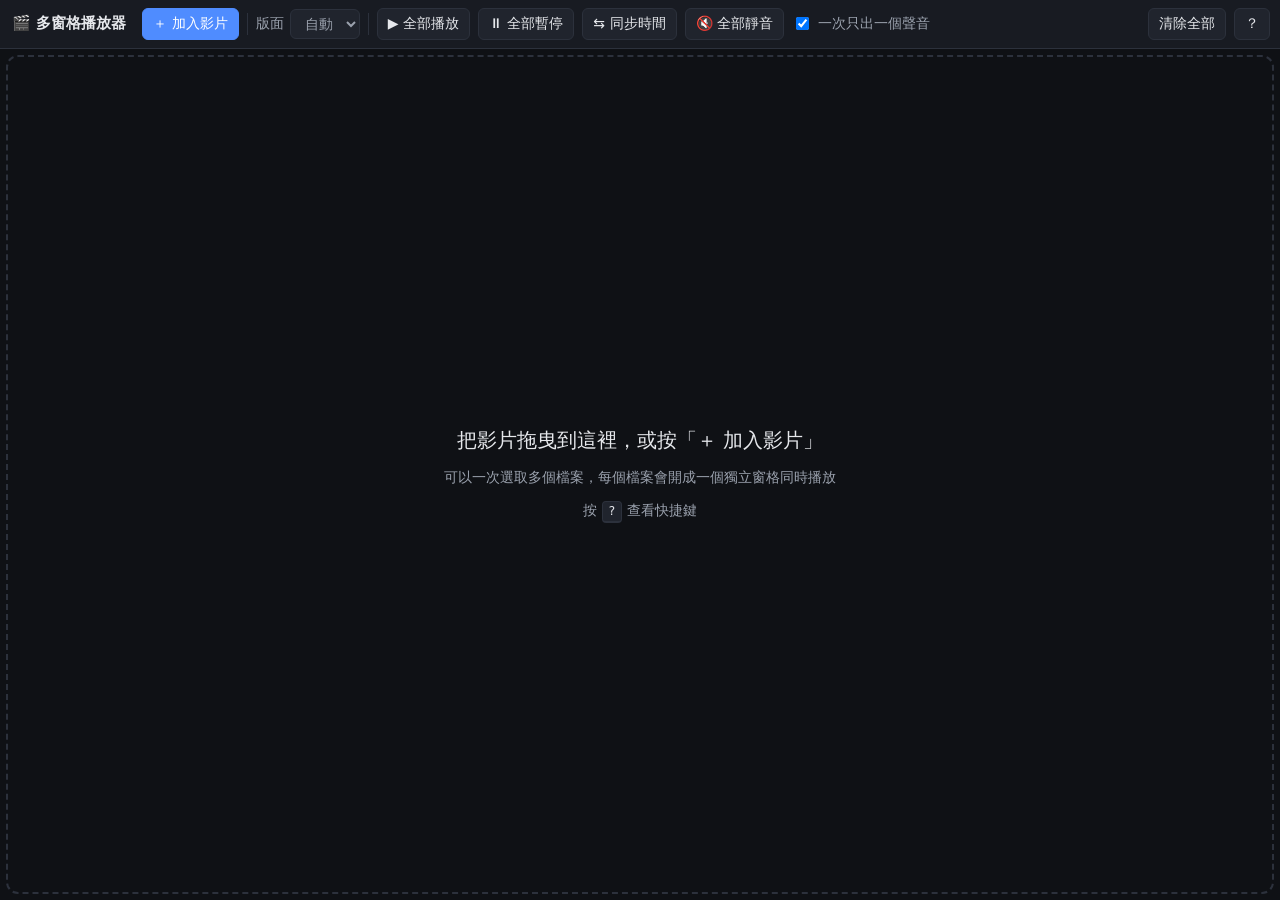
<file: index.html>
<!doctype html>
<html lang="zh-Hant">
<head>
<meta charset="utf-8">
<meta name="viewport" content="width=device-width, initial-scale=1">
<title>多窗格播放器</title>
<style>
  :root {
    --bg: #0f1115;
    --panel: #181b22;
    --panel-2: #20242d;
    --border: #2c313c;
    --text: #e6e8ec;
    --muted: #9aa1ad;
    --accent: #4f8cff;
    --accent-soft: rgba(79, 140, 255, 0.18);
    --danger: #ff5d5d;
    --gap: 6px;
  }
  * { box-sizing: border-box; }
  html, body { height: 100%; margin: 0; }
  body {
    background: var(--bg);
    color: var(--text);
    font: 14px/1.4 system-ui, -apple-system, "Segoe UI", "Microsoft JhengHei", "PingFang TC", "Noto Sans TC", sans-serif;
    display: flex;
    flex-direction: column;
    overflow: hidden;
  }
  button, select {
    font: inherit;
    color: inherit;
    background: var(--panel-2);
    border: 1px solid var(--border);
    border-radius: 6px;
    padding: 5px 10px;
    cursor: pointer;
  }
  button:hover, select:hover { border-color: #3d4452; background: #262b36; }
  button.primary { background: var(--accent); border-color: var(--accent); color: #fff; }
  button.primary:hover { filter: brightness(1.1); }
  button.on { background: var(--accent-soft); border-color: var(--accent); }

  /* ---------- 工具列 ---------- */
  header {
    display: flex;
    flex-wrap: wrap;
    align-items: center;
    gap: 8px;
    padding: 8px 10px;
    background: var(--panel);
    border-bottom: 1px solid var(--border);
    flex: none;
  }
  header h1 { font-size: 15px; margin: 0 8px 0 2px; font-weight: 600; white-space: nowrap; }
  header .sep { width: 1px; height: 22px; background: var(--border); }
  header label { display: inline-flex; align-items: center; gap: 6px; color: var(--muted); white-space: nowrap; }
  header .spacer { flex: 1; }
  header .count { color: var(--muted); white-space: nowrap; }
  #fileInput { display: none; }

  /* ---------- 窗格區 ---------- */
  main {
    flex: 1;
    min-height: 0;
    position: relative;
    padding: var(--gap);
  }
  #grid {
    height: 100%;
    display: grid;
    gap: var(--gap);
  }
  .pane {
    position: relative;
    min-width: 0;
    min-height: 0;
    display: flex;
    flex-direction: column;
    background: #000;
    border: 2px solid var(--border);
    border-radius: 8px;
    overflow: hidden;
  }
  .pane.focused { border-color: var(--accent); }
  .pane.drop-target { border-color: #7fdc8f; border-style: dashed; }
  .pane.maximized {
    position: absolute;
    inset: var(--gap);
    z-index: 10;
  }
  .pane-bar {
    display: flex;
    align-items: center;
    gap: 4px;
    padding: 3px 4px 3px 8px;
    background: var(--panel);
    flex: none;
  }
  .pane-bar .idx {
    font-size: 12px;
    color: var(--muted);
    min-width: 1.2em;
  }
  .pane-bar .name {
    flex: 1;
    min-width: 0;
    overflow: hidden;
    text-overflow: ellipsis;
    white-space: nowrap;
    font-size: 13px;
  }
  .pane-bar button {
    padding: 2px 7px;
    font-size: 13px;
    line-height: 1.3;
    border-radius: 5px;
  }
  .pane-bar button.close:hover { border-color: var(--danger); color: var(--danger); }
  .pane video {
    flex: 1;
    min-height: 0;
    width: 100%;
    background: #000;
    outline: none;
  }
  .pane .msg {
    position: absolute;
    left: 50%;
    top: 50%;
    transform: translate(-50%, -50%);
    width: min(90%, 420px);
    padding: 12px 14px;
    background: rgba(20, 22, 28, 0.92);
    border: 1px solid var(--danger);
    border-radius: 8px;
    text-align: center;
    font-size: 13px;
    display: none;
  }
  .pane.error .msg { display: block; }
  .pane { container-type: inline-size; }
  @container (max-width: 300px) {
    .pane-bar [data-act="loop"], .pane-bar [data-act="replace"], .pane-bar [data-act="speed"] { display: none; }
    .pane .msg { font-size: 12px; padding: 8px; }
  }

  /* ---------- 空白提示 ---------- */
  #empty {
    position: absolute;
    inset: var(--gap);
    display: flex;
    flex-direction: column;
    align-items: center;
    justify-content: center;
    gap: 14px;
    border: 2px dashed var(--border);
    border-radius: 12px;
    color: var(--muted);
    text-align: center;
    padding: 20px;
  }
  #empty .big { font-size: 20px; color: var(--text); }
  #empty kbd, #help kbd {
    display: inline-block;
    padding: 1px 6px;
    border: 1px solid var(--border);
    border-bottom-width: 2px;
    border-radius: 4px;
    background: var(--panel-2);
    font-size: 12px;
    font-family: inherit;
    color: var(--text);
  }
  body.dragging #empty, body.dragging main { outline: 2px dashed #7fdc8f; outline-offset: -4px; }

  /* ---------- 快捷鍵說明 ---------- */
  #help {
    position: fixed;
    inset: 0;
    background: rgba(0, 0, 0, 0.6);
    display: none;
    align-items: center;
    justify-content: center;
    z-index: 100;
    padding: 16px;
  }
  #help.show { display: flex; }
  #help .box {
    background: var(--panel);
    border: 1px solid var(--border);
    border-radius: 10px;
    padding: 18px 22px;
    max-width: 520px;
    width: 100%;
    max-height: 90vh;
    overflow: auto;
  }
  #help h2 { margin: 0 0 12px; font-size: 16px; }
  #help table { border-collapse: collapse; width: 100%; }
  #help td { padding: 5px 4px; vertical-align: top; border-bottom: 1px solid var(--border); }
  #help td:first-child { white-space: nowrap; width: 1%; padding-right: 16px; }
  #help p { color: var(--muted); font-size: 13px; }
</style>
</head>
<body>
  <header>
    <h1>🎬 多窗格播放器</h1>
    <button class="primary" id="addBtn" title="選擇一個或多個影片檔 (Ctrl+O)">＋ 加入影片</button>
    <input type="file" id="fileInput" accept="video/*,audio/*,.mkv,.mov,.m4v,.webm,.ogv,.mp4" multiple>
    <span class="sep"></span>
    <label>版面
      <select id="layoutSel" title="每列要放幾個窗格">
        <option value="auto">自動</option>
        <option value="1">1 欄</option>
        <option value="2">2 欄</option>
        <option value="3">3 欄</option>
        <option value="4">4 欄</option>
        <option value="5">5 欄</option>
      </select>
    </label>
    <span class="sep"></span>
    <button id="playAllBtn" title="全部播放">▶ 全部播放</button>
    <button id="pauseAllBtn" title="全部暫停">⏸ 全部暫停</button>
    <button id="syncBtn" title="把所有影片跳到目前選取窗格的時間點">⇆ 同步時間</button>
    <button id="muteAllBtn" title="全部靜音">🔇 全部靜音</button>
    <label title="開啟時，打開某個窗格的聲音會自動把其他窗格靜音">
      <input type="checkbox" id="soloChk" checked> 一次只出一個聲音
    </label>
    <span class="spacer"></span>
    <span class="count" id="countLbl"></span>
    <button id="clearBtn" title="關閉所有窗格">清除全部</button>
    <button id="helpBtn" title="快捷鍵說明 (?)">？</button>
  </header>

  <main id="main">
    <div id="grid"></div>
    <div id="empty">
      <div class="big">把影片拖曳到這裡，或按「＋ 加入影片」</div>
      <div>可以一次選取多個檔案，每個檔案會開成一個獨立窗格同時播放</div>
      <div>按 <kbd>?</kbd> 查看快捷鍵</div>
    </div>
  </main>

  <div id="help">
    <div class="box">
      <h2>操作說明</h2>
      <table>
        <tr><td>拖曳檔案到空白處</td><td>新增窗格</td></tr>
        <tr><td>拖曳檔案到某個窗格</td><td>替換該窗格的影片</td></tr>
        <tr><td>雙擊影片</td><td>在視窗內放大 / 還原</td></tr>
        <tr><td><kbd>Space</kbd> / <kbd>K</kbd></td><td>播放 / 暫停目前窗格</td></tr>
        <tr><td><kbd>Shift</kbd>+<kbd>Space</kbd></td><td>全部播放 / 全部暫停</td></tr>
        <tr><td><kbd>←</kbd> <kbd>→</kbd></td><td>目前窗格倒退 / 快轉 5 秒（加 <kbd>Shift</kbd> 為 30 秒）</td></tr>
        <tr><td><kbd>[</kbd> <kbd>]</kbd></td><td>目前窗格減速 / 加速</td></tr>
        <tr><td><kbd>M</kbd></td><td>目前窗格靜音 / 開聲音</td></tr>
        <tr><td><kbd>Z</kbd></td><td>目前窗格在視窗內放大 / 還原</td></tr>
        <tr><td><kbd>F</kbd></td><td>目前窗格全螢幕</td></tr>
        <tr><td><kbd>1</kbd>–<kbd>9</kbd></td><td>選取第 N 個窗格</td></tr>
        <tr><td><kbd>Tab</kbd></td><td>切換到下一個窗格</td></tr>
        <tr><td><kbd>Delete</kbd></td><td>關閉目前窗格</td></tr>
        <tr><td><kbd>Ctrl</kbd>+<kbd>O</kbd></td><td>加入影片</td></tr>
        <tr><td><kbd>Esc</kbd></td><td>還原放大 / 關閉此說明</td></tr>
      </table>
      <p>能播放的格式取決於瀏覽器：MP4 (H.264)、WebM、MOV 大多可以；Chrome / Edge 也能播部分 MKV。AVI、WMV、FLV 等舊格式瀏覽器通常不支援，需要先轉檔。</p>
      <p>影片只在你的電腦上播放，不會上傳到任何地方。</p>
      <div style="text-align:right"><button id="helpClose">關閉</button></div>
    </div>
  </div>

<script>
(() => {
  'use strict';

  const grid = document.getElementById('grid');
  const main = document.getElementById('main');
  const empty = document.getElementById('empty');
  const fileInput = document.getElementById('fileInput');
  const layoutSel = document.getElementById('layoutSel');
  const soloChk = document.getElementById('soloChk');
  const countLbl = document.getElementById('countLbl');
  const help = document.getElementById('help');

  const VIDEO_EXT = /\.(mp4|m4v|mov|webm|mkv|ogv|ogg|avi|wmv|flv|ts|m2ts|mts|3gp|mpg|mpeg|mp3|m4a|wav|flac|aac|opus)$/i;
  const SPEEDS = [0.25, 0.5, 0.75, 1, 1.25, 1.5, 2, 3, 4];

  /** @type {{el:HTMLElement, video:HTMLVideoElement, url:string, name:string}[]} */
  const panes = [];
  let focused = null;
  let maximized = null;

  // ---------- 偏好設定（存在本機，失敗也沒關係） ----------
  const store = {
    get(k, d) { try { const v = localStorage.getItem('mvp.' + k); return v === null ? d : JSON.parse(v); } catch { return d; } },
    set(k, v) { try { localStorage.setItem('mvp.' + k, JSON.stringify(v)); } catch { /* ignore */ } },
  };
  layoutSel.value = store.get('layout', 'auto');
  soloChk.checked = store.get('solo', true);

  // ---------- 加入 / 移除窗格 ----------
  function isMediaFile(f) {
    return f.type.startsWith('video/') || f.type.startsWith('audio/') || VIDEO_EXT.test(f.name);
  }

  function addFiles(fileList) {
    const files = Array.from(fileList).filter(isMediaFile);
    if (!files.length) return;
    const anyAudible = panes.some(p => !p.video.muted);
    files.forEach((f, i) => {
      // 一次只出一個聲音時：若目前沒有任何窗格有聲音，就讓第一個新窗格出聲
      const muted = soloChk.checked ? (anyAudible || i > 0) : false;
      createPane(f, muted);
    });
    relayout();
  }

  function createPane(file, muted) {
    const el = document.createElement('div');
    el.className = 'pane';
    el.tabIndex = -1;
    el.innerHTML = `
      <div class="pane-bar">
        <span class="idx"></span>
        <span class="name"></span>
        <button data-act="sound" title="聲音開關 (M)"></button>
        <button data-act="speed" title="播放速度（點擊切換，[ ] 鍵調整）">1x</button>
        <button data-act="loop" title="循環播放">🔁</button>
        <button data-act="replace" title="換一個影片">📂</button>
        <button data-act="max" title="在視窗內放大 / 還原 (Z)">⛶</button>
        <button data-act="close" class="close" title="關閉 (Delete)">✕</button>
      </div>
      <video controls playsinline preload="metadata"></video>
      <div class="msg"></div>`;
    const video = el.querySelector('video');
    const pane = { el, video, url: '', name: '' };
    setPaneFile(pane, file);
    video.muted = muted;
    video.loop = store.get('loop', false);

    // 事件
    el.addEventListener('pointerdown', () => setFocus(pane));
    video.addEventListener('dblclick', e => { e.preventDefault(); toggleMax(pane); });
    video.addEventListener('volumechange', () => {
      if (!video.muted && soloChk.checked) muteOthers(pane);
      updateBar(pane);
    });
    video.addEventListener('ratechange', () => updateBar(pane));
    video.addEventListener('play', () => { if (!video.muted && soloChk.checked) muteOthers(pane); });
    video.addEventListener('loadeddata', () => el.classList.remove('error'));
    video.addEventListener('error', () => showError(pane));

    el.querySelector('.pane-bar').addEventListener('click', e => {
      const btn = e.target.closest('button');
      if (!btn) return;
      switch (btn.dataset.act) {
        case 'sound': toggleMute(pane); break;
        case 'speed': cycleSpeed(pane, 1, true); break;
        case 'loop': video.loop = !video.loop; store.set('loop', video.loop); updateBar(pane); break;
        case 'replace': pickReplacement(pane); break;
        case 'max': toggleMax(pane); break;
        case 'close': removePane(pane); break;
      }
    });

    // 拖曳檔案到窗格 => 替換
    el.addEventListener('dragover', e => {
      if (!hasFiles(e)) return;
      e.preventDefault();
      e.stopPropagation();
      el.classList.add('drop-target');
    });
    el.addEventListener('dragleave', e => {
      if (!el.contains(e.relatedTarget)) el.classList.remove('drop-target');
    });
    el.addEventListener('drop', e => {
      if (!hasFiles(e)) return;
      e.preventDefault();
      e.stopPropagation();
      el.classList.remove('drop-target');
      document.body.classList.remove('dragging');
      const files = Array.from(e.dataTransfer.files).filter(isMediaFile);
      if (!files.length) return;
      setPaneFile(pane, files[0]);
      if (files.length > 1) addFiles(files.slice(1));
      setFocus(pane);
    });

    panes.push(pane);
    grid.appendChild(el);
    updateBar(pane);
    video.play().catch(() => { /* 瀏覽器可能阻擋有聲自動播放，使用者再按播放即可 */ });
    if (!focused) setFocus(pane);
    return pane;
  }

  function setPaneFile(pane, file) {
    if (pane.url) URL.revokeObjectURL(pane.url);
    pane.url = URL.createObjectURL(file);
    pane.name = file.name;
    pane.el.classList.remove('error');
    const nameEl = pane.el.querySelector('.name');
    nameEl.textContent = file.name;
    nameEl.title = file.name;
    pane.video.src = pane.url;
    pane.video.play().catch(() => {});
  }

  function showError(pane) {
    const ext = (pane.name.match(/\.([^.]+)$/) || [, ''])[1].toUpperCase();
    pane.el.querySelector('.msg').innerHTML =
      `無法播放這個檔案${ext ? `（${ext}）` : ''}。<br>` +
      `瀏覽器可能不支援此格式或編碼，建議轉成 MP4 (H.264/AAC) 再試，` +
      `或改用 Chrome / Edge 開啟本程式。`;
    pane.el.classList.add('error');
  }

  function pickReplacement(pane) {
    const input = document.createElement('input');
    input.type = 'file';
    input.accept = fileInput.accept;
    input.addEventListener('change', () => {
      if (input.files[0]) setPaneFile(pane, input.files[0]);
    });
    input.click();
  }

  function removePane(pane) {
    const i = panes.indexOf(pane);
    if (i < 0) return;
    pane.video.pause();
    pane.video.removeAttribute('src');
    pane.video.load();
    URL.revokeObjectURL(pane.url);
    pane.el.remove();
    panes.splice(i, 1);
    if (maximized === pane) maximized = null;
    if (focused === pane) {
      focused = null;
      if (panes.length) setFocus(panes[Math.min(i, panes.length - 1)]);
    }
    relayout();
  }

  // ---------- 狀態 ----------
  function setFocus(pane) {
    if (focused === pane) return;
    if (focused) focused.el.classList.remove('focused');
    focused = pane;
    if (pane) pane.el.classList.add('focused');
  }

  function muteOthers(except) {
    panes.forEach(p => { if (p !== except && !p.video.muted) p.video.muted = true; });
  }

  function toggleMute(pane) {
    pane.video.muted = !pane.video.muted;
  }

  function cycleSpeed(pane, dir, wrap) {
    const cur = pane.video.playbackRate;
    let i = SPEEDS.findIndex(s => s >= cur - 1e-6);
    if (i < 0) i = SPEEDS.length - 1;
    if (SPEEDS[i] !== cur && dir < 0) i++; // 目前速度不在清單中時，往下找較小的那個
    i += dir;
    if (wrap) i = (i + SPEEDS.length) % SPEEDS.length;
    i = Math.max(0, Math.min(SPEEDS.length - 1, i));
    pane.video.playbackRate = SPEEDS[i];
  }

  function updateBar(pane) {
    const v = pane.video;
    const b = pane.el.querySelector('[data-act="sound"]');
    b.textContent = v.muted ? '🔇' : '🔊';
    b.classList.toggle('on', !v.muted);
    pane.el.querySelector('[data-act="speed"]').textContent = (+v.playbackRate.toFixed(2)) + 'x';
    pane.el.querySelector('[data-act="loop"]').classList.toggle('on', v.loop);
    pane.el.querySelector('[data-act="max"]').classList.toggle('on', maximized === pane);
  }

  function toggleMax(pane) {
    if (maximized && maximized !== pane) {
      const prev = maximized;
      prev.el.classList.remove('maximized');
      maximized = null;
      updateBar(prev);
    }
    maximized = maximized === pane ? null : pane;
    pane.el.classList.toggle('maximized', maximized === pane);
    setFocus(pane);
    updateBar(pane);
  }

  function toggleFullscreen(pane) {
    if (document.fullscreenElement) document.exitFullscreen();
    else pane.video.requestFullscreen?.().catch(() => {});
  }

  // ---------- 版面配置 ----------
  function bestColumns(n, w, h) {
    // 在 16:9 的假設下，找出讓每個窗格最大的欄數
    const ratio = 16 / 9;
    let best = 1, bestArea = 0;
    for (let cols = 1; cols <= n; cols++) {
      const rows = Math.ceil(n / cols);
      const cw = w / cols;
      const ch = h / rows - 34; // 扣掉標題列
      const vw = Math.min(cw, ch * ratio);
      const area = vw * (vw / ratio);
      if (area > bestArea + 1) { bestArea = area; best = cols; }
    }
    return best;
  }

  function relayout() {
    const n = panes.length;
    empty.style.display = n ? 'none' : '';
    countLbl.textContent = n ? `${n} 個窗格` : '';
    panes.forEach((p, i) => { p.el.querySelector('.idx').textContent = i + 1; });
    if (!n) { grid.style.gridTemplateColumns = ''; grid.style.gridTemplateRows = ''; return; }
    const r = grid.getBoundingClientRect();
    const cols = layoutSel.value === 'auto'
      ? bestColumns(n, r.width, r.height)
      : Math.min(n, parseInt(layoutSel.value, 10));
    const rows = Math.ceil(n / cols);
    grid.style.gridTemplateColumns = `repeat(${cols}, minmax(0, 1fr))`;
    grid.style.gridTemplateRows = `repeat(${rows}, minmax(0, 1fr))`;
  }

  new ResizeObserver(relayout).observe(main);
  layoutSel.addEventListener('change', () => { store.set('layout', layoutSel.value); relayout(); });
  soloChk.addEventListener('change', () => {
    store.set('solo', soloChk.checked);
    if (soloChk.checked) {
      const keep = (focused && !focused.video.muted) ? focused : panes.find(p => !p.video.muted);
      if (keep) muteOthers(keep);
    }
  });

  // ---------- 全域按鈕 ----------
  const playAll = () => panes.forEach(p => p.video.play().catch(() => {}));
  const pauseAll = () => panes.forEach(p => p.video.pause());

  document.getElementById('addBtn').addEventListener('click', () => fileInput.click());
  fileInput.addEventListener('change', () => { addFiles(fileInput.files); fileInput.value = ''; });
  document.getElementById('playAllBtn').addEventListener('click', playAll);
  document.getElementById('pauseAllBtn').addEventListener('click', pauseAll);
  document.getElementById('muteAllBtn').addEventListener('click', () => panes.forEach(p => { p.video.muted = true; }));
  document.getElementById('syncBtn').addEventListener('click', () => {
    const src = focused || panes[0];
    if (!src) return;
    const t = src.video.currentTime;
    panes.forEach(p => {
      if (p === src) return;
      const d = p.video.duration;
      p.video.currentTime = Number.isFinite(d) ? Math.min(t, d) : t;
    });
  });
  document.getElementById('clearBtn').addEventListener('click', () => {
    if (panes.length && confirm(`要關閉全部 ${panes.length} 個窗格嗎？`)) {
      [...panes].forEach(removePane);
    }
  });
  document.getElementById('helpBtn').addEventListener('click', () => help.classList.add('show'));
  document.getElementById('helpClose').addEventListener('click', () => help.classList.remove('show'));
  help.addEventListener('click', e => { if (e.target === help) help.classList.remove('show'); });

  // ---------- 拖曳檔案到視窗 ----------
  const hasFiles = e => Array.from(e.dataTransfer?.types || []).includes('Files');
  let dragDepth = 0;
  window.addEventListener('dragenter', e => { if (hasFiles(e)) { dragDepth++; document.body.classList.add('dragging'); } });
  window.addEventListener('dragleave', e => { if (hasFiles(e) && --dragDepth <= 0) { dragDepth = 0; document.body.classList.remove('dragging'); } });
  window.addEventListener('dragover', e => { if (hasFiles(e)) e.preventDefault(); });
  window.addEventListener('drop', e => {
    if (!hasFiles(e)) return;
    e.preventDefault();
    dragDepth = 0;
    document.body.classList.remove('dragging');
    addFiles(e.dataTransfer.files);
  });

  // ---------- 快捷鍵 ----------
  document.addEventListener('keydown', e => {
    if (e.target.closest && e.target.closest('select, input')) return;
    if ((e.ctrlKey || e.metaKey) && e.key.toLowerCase() === 'o') {
      e.preventDefault(); fileInput.click(); return;
    }
    if (e.ctrlKey || e.metaKey || e.altKey) return;

    if (e.key === '?' ) { help.classList.toggle('show'); return; }
    if (e.key === 'Escape') {
      if (help.classList.contains('show')) help.classList.remove('show');
      else if (maximized) toggleMax(maximized);
      return;
    }
    if (/^[1-9]$/.test(e.key)) {
      const p = panes[+e.key - 1];
      if (p) setFocus(p);
      return;
    }
    if (e.key === 'Tab' && panes.length) {
      e.preventDefault();
      const i = panes.indexOf(focused);
      setFocus(panes[(i + (e.shiftKey ? -1 : 1) + panes.length) % panes.length]);
      return;
    }
    if (e.key === ' ' && e.shiftKey) {
      e.preventDefault();
      panes.some(p => !p.video.paused) ? pauseAll() : playAll();
      return;
    }

    const p = focused;
    if (!p) return;
    const v = p.video;
    switch (e.key) {
      case ' ':
      case 'k': case 'K':
        e.preventDefault();
        v.paused ? v.play().catch(() => {}) : v.pause();
        break;
      case 'ArrowLeft':
        e.preventDefault(); v.currentTime = Math.max(0, v.currentTime - (e.shiftKey ? 30 : 5)); break;
      case 'ArrowRight':
        e.preventDefault(); v.currentTime = v.currentTime + (e.shiftKey ? 30 : 5); break;
      case '[': cycleSpeed(p, -1, false); break;
      case ']': cycleSpeed(p, 1, false); break;
      case 'm': case 'M': toggleMute(p); break;
      case 'z': case 'Z': toggleMax(p); break;
      case 'f': case 'F': toggleFullscreen(p); break;
      case 'Delete': removePane(p); break;
    }
  });

  // 點完按鈕後移除焦點，避免空白鍵再次觸發按鈕
  document.addEventListener('click', e => { const b = e.target.closest && e.target.closest('button'); if (b) b.blur(); });

  relayout();
})();
</script>
</body>
</html>
</file>
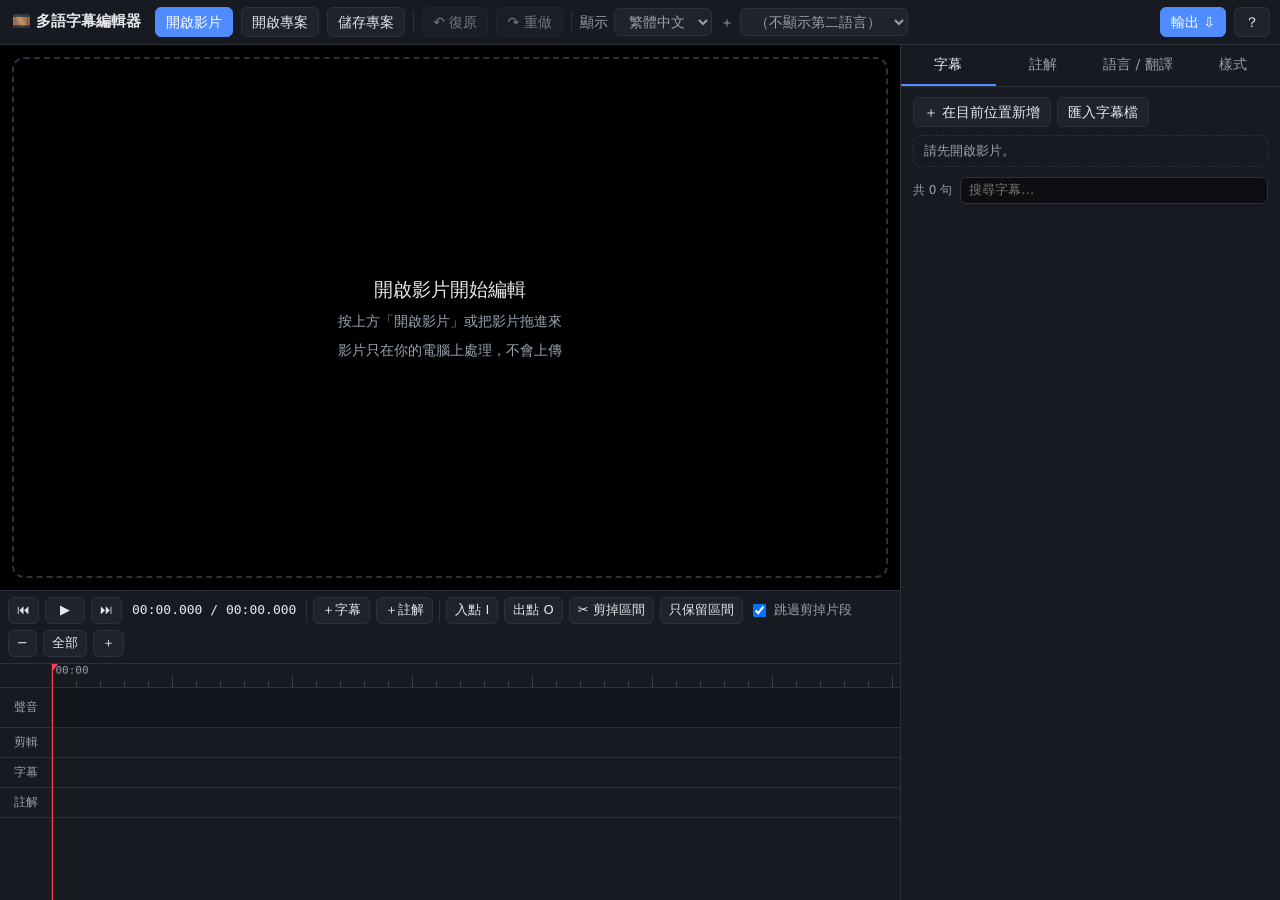
<file: editor/index.html>
<!doctype html>
<html lang="zh-Hant">
<head>
<meta charset="utf-8">
<meta name="viewport" content="width=device-width, initial-scale=1">
<title>多語字幕編輯器</title>
<link rel="stylesheet" href="editor.css">
</head>
<body>
  <!-- ================= 工具列 ================= -->
  <header id="toolbar">
    <h1>🎞️ 多語字幕編輯器</h1>
    <button class="primary" id="openVideoBtn" title="開啟影片 (Ctrl+O)">開啟影片</button>
    <button id="openProjBtn" title="開啟之前儲存的專案檔 (.json)">開啟專案</button>
    <button id="saveProjBtn" title="儲存專案 (Ctrl+S)">儲存專案</button>
    <span class="sep"></span>
    <button id="undoBtn" title="復原 (Ctrl+Z)" disabled>↶ 復原</button>
    <button id="redoBtn" title="重做 (Ctrl+Y)" disabled>↷ 重做</button>
    <span class="sep"></span>
    <label title="畫面上主要顯示的字幕語言">顯示
      <select id="dispPrimary"></select>
    </label>
    <label title="同時顯示第二語言（雙語字幕）">＋
      <select id="dispSecondary"></select>
    </label>
    <span class="spacer"></span>
    <span id="saveState" class="muted"></span>
    <button class="primary" id="exportBtn" title="輸出字幕檔或影片 (Ctrl+E)">輸出 ⇩</button>
    <button id="helpBtn" title="說明與快捷鍵 (?)">？</button>
    <input type="file" id="videoInput" accept="video/*,.mkv,.mov,.m4v,.webm" hidden>
    <input type="file" id="projInput" accept=".json,application/json" hidden>
    <input type="file" id="subInput" accept=".srt,.vtt,text/vtt" hidden>
  </header>

  <div id="workspace">
    <!-- ================= 左：預覽 + 時間軸 ================= -->
    <section id="left">
      <div id="stage">
        <video id="video" playsinline preload="auto"></video>
        <canvas id="overlay"></canvas>
        <div id="stageEmpty">
          <div class="big">開啟影片開始編輯</div>
          <div>按上方「開啟影片」或把影片拖進來</div>
          <div class="muted">影片只在你的電腦上處理，不會上傳</div>
        </div>
      </div>

      <div id="transport">
        <button id="prevCueBtn" title="上一句字幕 (↑)">⏮</button>
        <button id="playBtn" title="播放 / 暫停 (Space)">▶</button>
        <button id="nextCueBtn" title="下一句字幕 (↓)">⏭</button>
        <span id="timeLbl" class="mono">00:00.000 / 00:00.000</span>
        <span class="sep"></span>
        <button id="addSubBtn" title="在目前位置新增字幕 (N)">＋字幕</button>
        <button id="addCmtBtn" title="在目前位置新增註解 (C)">＋註解</button>
        <span class="sep"></span>
        <button id="markInBtn" title="設定入點 (I)">入點 I</button>
        <button id="markOutBtn" title="設定出點 (O)">出點 O</button>
        <button id="cutBtn" title="剪掉入點到出點之間的片段 (X)">✂ 剪掉區間</button>
        <button id="keepBtn" title="只保留入點到出點之間，其他剪掉">只保留區間</button>
        <label title="預覽播放時自動跳過剪掉的片段"><input type="checkbox" id="skipCutsChk" checked> 跳過剪掉片段</label>
        <span class="spacer"></span>
        <button id="zoomOutBtn" title="縮小時間軸 (-)">−</button>
        <button id="zoomFitBtn" title="時間軸顯示整段影片">全部</button>
        <button id="zoomInBtn" title="放大時間軸 (+)">＋</button>
      </div>

      <div id="timeline">
        <div id="tlLabels">
          <div class="lbl ruler-lbl"></div>
          <div class="lbl" data-row="wave">聲音</div>
          <div class="lbl" data-row="cut">剪輯</div>
          <div class="lbl" data-row="sub">字幕</div>
          <div class="lbl" data-row="cmt">註解</div>
        </div>
        <div id="tlScroll">
          <div id="tlInner">
            <canvas id="tlRuler"></canvas>
            <div class="row" id="rowWave"><canvas id="waveCanvas"></canvas></div>
            <div class="row" id="rowCut"></div>
            <div class="row" id="rowSub"></div>
            <div class="row" id="rowCmt"></div>
            <div id="tlShades"></div>
            <div id="tlMark"></div>
            <div id="tlPlayhead"></div>
          </div>
        </div>
      </div>
    </section>

    <!-- ================= 右：編輯面板 ================= -->
    <aside id="panel">
      <nav id="tabs">
        <button data-tab="sub" class="on">字幕</button>
        <button data-tab="cmt">註解</button>
        <button data-tab="lang">語言 / 翻譯</button>
        <button data-tab="style">樣式</button>
      </nav>

      <div class="tab" id="tab-sub">
        <div class="tab-actions">
          <button id="addSubBtn2">＋ 在目前位置新增</button>
          <button id="importSubBtn" title="匯入 SRT / VTT 字幕檔">匯入字幕檔</button>
        </div>
        <div id="subEditor" class="editor-card"></div>
        <div class="list-head"><span id="subCount"></span><input type="search" id="subSearch" placeholder="搜尋字幕…"></div>
        <ol id="subList" class="item-list"></ol>
      </div>

      <div class="tab" id="tab-cmt" hidden>
        <div class="tab-actions">
          <button id="addCmtBtn2">＋ 在目前位置新增註解</button>
        </div>
        <p class="hint">註解是你自己加在畫面上的說明文字框，可以直接在預覽畫面上拖曳位置，也支援多語言。</p>
        <div id="cmtEditor" class="editor-card"></div>
        <div class="list-head"><span id="cmtCount"></span></div>
        <ol id="cmtList" class="item-list"></ol>
      </div>

      <div class="tab" id="tab-lang" hidden>
        <h3>專案語言</h3>
        <table id="langTable"></table>
        <div class="row-form">
          <select id="langPreset"></select>
          <input id="langCustomCode" placeholder="代碼，如 en" size="6" hidden>
          <input id="langCustomName" placeholder="名稱，如 English" size="10" hidden>
          <button id="addLangBtn">加入語言</button>
        </div>

        <h3>翻譯</h3>
        <p class="hint">AI 自動翻譯之後會直接接進來。目前可以先用「複製 → 貼到任何 AI 聊天（ChatGPT、Claude…）→ 貼回結果」的方式批次翻譯，字幕與註解會一起處理。</p>
        <div class="form-grid">
          <label>來源語言</label><select id="trSource"></select>
          <label>翻譯成</label><div id="trTargets" class="check-list"></div>
          <label></label><label class="inline"><input type="checkbox" id="trOnlyMissing" checked> 只翻譯還沒填的項目</label>
        </div>
        <div class="row-form">
          <button class="primary" id="trCopyBtn">① 複製給 AI 的翻譯請求</button>
        </div>
        <textarea id="trPaste" rows="5" placeholder="② 把 AI 回覆的內容整段貼在這裡"></textarea>
        <div class="row-form">
          <button class="primary" id="trApplyBtn">③ 套用翻譯</button>
          <span id="trStatus" class="muted"></span>
        </div>
      </div>

      <div class="tab" id="tab-style" hidden>
        <h3>字幕樣式</h3>
        <div class="form-grid" id="subStyleForm">
          <label>字體大小</label><div class="range"><input type="range" data-style="sub.size" min="2.5" max="10" step="0.1"><output></output></div>
          <label>文字顏色</label><input type="color" data-style="sub.color">
          <label>外框顏色</label><input type="color" data-style="sub.outline">
          <label>外框粗細</label><div class="range"><input type="range" data-style="sub.outlineW" min="0" max="30" step="1"><output></output></div>
          <label>底框</label><label class="inline"><input type="checkbox" data-style="sub.box"> 文字加底色方塊</label>
          <label>底框顏色</label><input type="color" data-style="sub.boxColor">
          <label>底框透明度</label><div class="range"><input type="range" data-style="sub.boxOpacity" min="0" max="100" step="5"><output></output></div>
          <label>距離底部</label><div class="range"><input type="range" data-style="sub.bottom" min="0" max="40" step="0.5"><output></output></div>
          <label>第二語言大小</label><div class="range"><input type="range" data-style="sub.size2" min="40" max="120" step="1"><output></output></div>
          <label>第二語言顏色</label><input type="color" data-style="sub.color2">
        </div>
        <h3>註解樣式</h3>
        <div class="form-grid">
          <label>基本大小</label><div class="range"><input type="range" data-style="cmt.size" min="2" max="8" step="0.1"><output></output></div>
          <label>淡入淡出</label><label class="inline"><input type="checkbox" data-style="cmt.fade"> 出現 / 消失時淡入淡出</label>
        </div>
        <p class="hint">樣式會同時套用在預覽與輸出的影片上。每個註解的配色、大小、寬度可在「註解」分頁個別調整。</p>
      </div>
    </aside>
  </div>

  <!-- ================= 對話框：輸出 ================= -->
  <dialog id="exportDlg">
    <form method="dialog" class="dlg">
      <h2>輸出</h2>

      <fieldset>
        <legend>字幕檔（上傳 YouTube 用）</legend>
        <p class="hint">YouTube 可以在 YouTube Studio →「字幕」為同一支影片上傳多種語言，觀眾可自行切換，是推廣到多語市場最好的方式。</p>
        <div class="form-grid">
          <label>語言</label><div id="exLangs" class="check-list"></div>
          <label>格式</label>
          <div>
            <label class="inline"><input type="radio" name="exFmt" value="srt" checked> SRT</label>
            <label class="inline"><input type="radio" name="exFmt" value="vtt"> WebVTT</label>
          </div>
          <label>時間</label><label class="inline"><input type="checkbox" id="exApplyCuts" checked> 依剪輯後的影片調整時間</label>
        </div>
        <div class="row-form"><button type="button" class="primary" id="exSubsBtn">下載字幕檔</button></div>
      </fieldset>

      <fieldset>
        <legend>影片（字幕、註解直接燒進畫面）</legend>
        <p class="hint">適合要上傳到 Instagram、TikTok、Facebook 等沒有多語字幕切換功能的平台。每種語言需各輸出一次。</p>
        <div class="form-grid">
          <label>字幕語言</label>
          <div class="inline-row">
            <select id="exVPrimary"></select>
            <span>＋</span>
            <select id="exVSecondary"></select>
          </div>
          <label>內容</label>
          <div>
            <label class="inline"><input type="checkbox" id="exVSubs" checked> 字幕</label>
            <label class="inline"><input type="checkbox" id="exVCmts" checked> 註解</label>
          </div>
          <label>解析度</label><select id="exVRes"></select>
          <label>畫質</label>
          <select id="exVQuality">
            <option value="high" selected>高（檔案較大）</option>
            <option value="medium">中</option>
            <option value="low">低（檔案較小）</option>
          </select>
          <label>音量</label><div class="range"><input type="range" id="exVVolume" min="0" max="200" step="5" value="100"><output></output></div>
        </div>
        <div id="exVProgress" hidden>
          <progress max="1" value="0"></progress>
          <div class="muted" id="exVStatus"></div>
        </div>
        <div class="row-form">
          <button type="button" class="primary" id="exVideoBtn">輸出 MP4</button>
          <button type="button" id="exCancelBtn" hidden>取消輸出</button>
          <span class="muted" id="exVSupport"></span>
        </div>
      </fieldset>

      <div class="dlg-foot"><button value="close">關閉</button></div>
    </form>
  </dialog>

  <!-- ================= 對話框：選擇語言（匯入字幕用） ================= -->
  <dialog id="langDlg">
    <form method="dialog" class="dlg small">
      <h2 id="langDlgTitle">這個字幕檔是什麼語言？</h2>
      <select id="langDlgSel"></select>
      <p class="hint">時間與現有字幕對得上的句子，會合併成同一句的另一個語言版本；對不上的會新增為新的字幕。</p>
      <div class="dlg-foot">
        <button value="cancel">取消</button>
        <button value="ok" class="primary">匯入</button>
      </div>
    </form>
  </dialog>

  <!-- ================= 對話框：說明 ================= -->
  <dialog id="helpDlg">
    <form method="dialog" class="dlg">
      <h2>使用說明</h2>
      <h3>基本流程</h3>
      <ol class="steps">
        <li>開啟影片（取得授權的檔案）。</li>
        <li>在「字幕」分頁逐句新增字幕：播放到開始的地方按 <kbd>N</kbd>，打字，按 <kbd>Enter</kbd> 接著下一句。</li>
        <li>用 <kbd>[</kbd> <kbd>]</kbd> 把選取的字幕開始 / 結束對齊到目前播放位置，或在時間軸上直接拖曳。</li>
        <li>在「註解」分頁加上你自己的說明文字框，在畫面上拖曳擺放位置。</li>
        <li>在「語言 / 翻譯」加入要推廣的語言並翻譯。</li>
        <li>「輸出」：下載各語言字幕檔上傳 YouTube，或輸出燒好字幕的 MP4。</li>
        <li>記得「儲存專案」，之後開啟專案和影片就能繼續編輯。</li>
      </ol>
      <h3>快捷鍵</h3>
      <table class="keys">
        <tr><td><kbd>Space</kbd></td><td>播放 / 暫停</td></tr>
        <tr><td><kbd>←</kbd> <kbd>→</kbd></td><td>倒退 / 快轉 1 秒（加 <kbd>Shift</kbd> 為 5 秒）</td></tr>
        <tr><td><kbd>,</kbd> <kbd>.</kbd></td><td>倒退 / 前進一格畫面</td></tr>
        <tr><td><kbd>↑</kbd> <kbd>↓</kbd></td><td>跳到上一句 / 下一句字幕</td></tr>
        <tr><td><kbd>N</kbd> / <kbd>C</kbd></td><td>在目前位置新增字幕 / 註解</td></tr>
        <tr><td><kbd>[</kbd> <kbd>]</kbd></td><td>選取項目的開始 / 結束設為目前位置</td></tr>
        <tr><td><kbd>Enter</kbd></td><td>編輯選取的項目；在字幕文字框中按 Enter 跳到下一句（<kbd>Shift</kbd>+<kbd>Enter</kbd> 換行）</td></tr>
        <tr><td><kbd>I</kbd> <kbd>O</kbd> <kbd>X</kbd></td><td>設定入點、出點、剪掉區間</td></tr>
        <tr><td><kbd>Delete</kbd></td><td>刪除選取的項目</td></tr>
        <tr><td><kbd>Esc</kbd></td><td>取消選取 / 清除入出點 / 離開文字框</td></tr>
        <tr><td><kbd>Ctrl</kbd>+<kbd>Z</kbd> / <kbd>Y</kbd></td><td>復原 / 重做</td></tr>
        <tr><td><kbd>Ctrl</kbd>+<kbd>S</kbd> / <kbd>O</kbd> / <kbd>E</kbd></td><td>儲存專案 / 開啟影片 / 輸出</td></tr>
        <tr><td><kbd>Ctrl</kbd>+滾輪</td><td>在時間軸上縮放</td></tr>
      </table>
      <h3>注意事項</h3>
      <ul>
        <li>建議使用最新版 Chrome 或 Edge。輸出 MP4 需要瀏覽器支援 WebCodecs。</li>
        <li>編輯內容會自動暫存在這台電腦的瀏覽器裡，但仍請定期「儲存專案」備份。專案檔不包含影片本身。</li>
        <li>能開啟的影片格式取決於瀏覽器：MP4、WebM、MOV 大多可以。</li>
      </ul>
      <div class="dlg-foot"><button value="close" class="primary">知道了</button></div>
    </form>
  </dialog>

  <div id="toast"></div>

  <script src="lib/mediabunny-1.66.5.min.js"></script>
  <script src="editor.js"></script>
</body>
</html>
</file>
<file: editor/editor.css>
:root {
  --bg: #0f1115;
  --panel: #171a21;
  --panel-2: #1f232c;
  --panel-3: #262b36;
  --border: #2c313c;
  --border-2: #3a4150;
  --text: #e6e8ec;
  --muted: #9aa1ad;
  --accent: #4f8cff;
  --accent-soft: rgba(79, 140, 255, 0.18);
  --sub: #3b82f6;
  --cmt: #f59e0b;
  --cut: #ef4444;
  --ok: #34d399;
  --danger: #ff6b6b;
  --mono: ui-monospace, "SF Mono", "Cascadia Mono", Consolas, monospace;
}
* { box-sizing: border-box; }
[hidden] { display: none !important; }
html, body { height: 100%; margin: 0; }
body {
  background: var(--bg);
  color: var(--text);
  font: 14px/1.45 system-ui, -apple-system, "Segoe UI", "Microsoft JhengHei", "PingFang TC", "Noto Sans TC", sans-serif;
  display: flex;
  flex-direction: column;
  overflow: hidden;
}
button, select, input, textarea {
  font: inherit;
  color: inherit;
}
button, select {
  background: var(--panel-2);
  border: 1px solid var(--border);
  border-radius: 6px;
  padding: 4px 10px;
  cursor: pointer;
}
button:hover:not(:disabled), select:hover { border-color: var(--border-2); background: var(--panel-3); }
button:disabled { opacity: 0.45; cursor: default; }
button.primary { background: var(--accent); border-color: var(--accent); color: #fff; }
button.primary:hover:not(:disabled) { background: #6a9dff; border-color: #6a9dff; }
button.danger:hover:not(:disabled) { border-color: var(--danger); color: var(--danger); }
button.on { background: var(--accent-soft); border-color: var(--accent); }
input[type="text"], input[type="search"], input:not([type]), textarea {
  background: #0c0e12;
  border: 1px solid var(--border);
  border-radius: 6px;
  padding: 5px 8px;
}
input:focus, textarea:focus, select:focus { outline: none; border-color: var(--accent); }
textarea { resize: vertical; width: 100%; }
input[type="color"] { width: 44px; height: 28px; padding: 0 2px; background: var(--panel-2); border: 1px solid var(--border); border-radius: 6px; }
kbd {
  display: inline-block;
  padding: 0 6px;
  border: 1px solid var(--border-2);
  border-bottom-width: 2px;
  border-radius: 4px;
  background: var(--panel-2);
  font: 12px var(--mono);
}
.muted { color: var(--muted); }
.mono { font-family: var(--mono); }
.hint { color: var(--muted); font-size: 12.5px; margin: 6px 0 10px; }
.sep { width: 1px; height: 22px; background: var(--border); flex: none; }
.spacer { flex: 1; }
h3 { font-size: 13px; color: var(--muted); font-weight: 600; margin: 16px 0 8px; letter-spacing: 0.02em; }
h3:first-child { margin-top: 4px; }

/* ================= 工具列 ================= */
#toolbar {
  display: flex;
  flex-wrap: wrap;
  align-items: center;
  gap: 8px;
  padding: 7px 10px;
  background: var(--panel);
  border-bottom: 1px solid var(--border);
  flex: none;
}
#toolbar h1 { font-size: 15px; margin: 0 6px 0 2px; font-weight: 600; white-space: nowrap; }
#toolbar label { display: inline-flex; align-items: center; gap: 6px; color: var(--muted); white-space: nowrap; }
#saveState { font-size: 12px; white-space: nowrap; }

/* ================= 主要區域 ================= */
#workspace {
  flex: 1;
  min-height: 0;
  display: grid;
  grid-template-columns: minmax(0, 1fr) 380px;
}
#left {
  min-width: 0;
  min-height: 0;
  display: flex;
  flex-direction: column;
}
#stage {
  position: relative;
  flex: 1;
  min-height: 160px;
  background: #000;
  overflow: hidden;
}
#stage video, #stage canvas {
  position: absolute;
  left: 0;
  top: 0;
}
#stage canvas { cursor: default; }
#stage canvas.grab { cursor: grab; }
#stage canvas.grabbing { cursor: grabbing; }
#stageEmpty {
  position: absolute;
  inset: 12px;
  display: flex;
  flex-direction: column;
  align-items: center;
  justify-content: center;
  gap: 8px;
  border: 2px dashed var(--border);
  border-radius: 12px;
  color: var(--muted);
  text-align: center;
  padding: 16px;
}
#stageEmpty .big { font-size: 19px; color: var(--text); }
body.dragging #stage { outline: 2px dashed var(--ok); outline-offset: -4px; }

#transport {
  display: flex;
  flex-wrap: wrap;
  align-items: center;
  gap: 6px;
  padding: 6px 8px;
  background: var(--panel);
  border-top: 1px solid var(--border);
  border-bottom: 1px solid var(--border);
  flex: none;
}
#transport label { display: inline-flex; align-items: center; gap: 5px; color: var(--muted); white-space: nowrap; font-size: 13px; }
#transport button { padding: 3px 8px; font-size: 13px; }
#playBtn { min-width: 40px; }
#timeLbl { font-size: 13px; padding: 0 4px; white-space: nowrap; }

/* ================= 時間軸 ================= */
#timeline {
  flex: none;
  height: 236px;
  display: flex;
  background: var(--panel);
  user-select: none;
}
#tlLabels {
  flex: none;
  width: 52px;
  border-right: 1px solid var(--border);
  overflow: hidden;
}
#tlLabels .lbl {
  display: flex;
  align-items: center;
  justify-content: center;
  font-size: 12px;
  color: var(--muted);
  border-bottom: 1px solid var(--border);
}
#tlLabels .ruler-lbl { height: 24px; }
#tlScroll {
  flex: 1;
  min-width: 0;
  overflow-x: auto;
  overflow-y: auto;
  position: relative;
}
#tlInner {
  position: relative;
  min-height: 100%;
}
#tlRuler, #waveCanvas {
  position: sticky;
  left: 0;
  display: block;
}
#tlRuler { height: 24px; border-bottom: 1px solid var(--border); cursor: ew-resize; }
.row {
  position: relative;
  border-bottom: 1px solid var(--border);
}
#rowWave { height: 40px; background: #12151b; }
#waveCanvas { height: 40px; pointer-events: none; }
.blk {
  position: absolute;
  height: 22px;
  border-radius: 4px;
  padding: 0 6px;
  font-size: 12px;
  line-height: 20px;
  white-space: nowrap;
  overflow: hidden;
  text-overflow: ellipsis;
  cursor: grab;
  border: 1px solid transparent;
}
.blk.sub { background: rgba(59, 130, 246, 0.35); border-color: rgba(59, 130, 246, 0.8); }
.blk.cmt { background: rgba(245, 158, 11, 0.3); border-color: rgba(245, 158, 11, 0.85); }
.blk.cut {
  background: repeating-linear-gradient(135deg, rgba(239, 68, 68, 0.4) 0 6px, rgba(239, 68, 68, 0.18) 6px 12px);
  border-color: rgba(239, 68, 68, 0.9);
  color: #ffd2d2;
}
.blk.incomplete::after {
  content: "";
  position: absolute;
  right: 3px;
  top: 3px;
  width: 6px;
  height: 6px;
  border-radius: 50%;
  background: #fbbf24;
}
.blk.sel { border-color: #fff; box-shadow: 0 0 0 1px #fff; z-index: 2; }
.blk.empty { font-style: italic; color: var(--muted); }
#tlShades .shade {
  position: absolute;
  top: 24px;
  bottom: 0;
  background: rgba(0, 0, 0, 0.45);
  pointer-events: none;
}
#tlMark {
  position: absolute;
  top: 0;
  bottom: 0;
  background: rgba(52, 211, 153, 0.12);
  border-left: 2px solid var(--ok);
  border-right: 2px solid var(--ok);
  pointer-events: none;
  display: none;
}
#tlPlayhead {
  position: absolute;
  top: 0;
  bottom: 0;
  width: 2px;
  margin-left: -1px;
  background: #ff3b5c;
  pointer-events: none;
  z-index: 5;
}
#tlPlayhead::before {
  content: "";
  position: absolute;
  top: 0;
  left: -5px;
  border: 6px solid transparent;
  border-top: 8px solid #ff3b5c;
}

/* ================= 右側面板 ================= */
#panel {
  min-height: 0;
  display: flex;
  flex-direction: column;
  background: var(--panel);
  border-left: 1px solid var(--border);
}
#tabs {
  display: flex;
  border-bottom: 1px solid var(--border);
  flex: none;
}
#tabs button {
  flex: 1;
  border: none;
  border-radius: 0;
  background: transparent;
  padding: 9px 4px;
  color: var(--muted);
  border-bottom: 2px solid transparent;
}
#tabs button.on { color: var(--text); border-bottom-color: var(--accent); }
.tab {
  flex: 1;
  min-height: 0;
  overflow-y: auto;
  padding: 10px 12px 16px;
}
.tab-actions { display: flex; gap: 6px; flex-wrap: wrap; margin-bottom: 8px; }

.editor-card {
  background: var(--panel-2);
  border: 1px solid var(--border);
  border-radius: 8px;
  padding: 10px;
  margin-bottom: 10px;
}
.editor-card:has(.empty-hint) { background: transparent; border-style: dashed; padding: 6px 10px; }
.empty-hint { margin: 0; }
.editor-card .ec-head {
  display: flex;
  align-items: center;
  gap: 6px;
  margin-bottom: 8px;
  font-weight: 600;
}
.editor-card .ec-head .spacer { flex: 1; }
.time-row {
  display: grid;
  grid-template-columns: auto 1fr auto;
  gap: 4px 6px;
  align-items: center;
  margin-bottom: 8px;
  font-size: 13px;
}
.time-row input { font-family: var(--mono); font-size: 13px; width: 100%; }
.time-row button { padding: 2px 7px; font-size: 12px; }
.lang-field { margin-bottom: 8px; }
.lang-field label {
  display: flex;
  justify-content: space-between;
  font-size: 12px;
  color: var(--muted);
  margin-bottom: 3px;
}
.lang-field textarea { min-height: 44px; }
.ec-actions { display: flex; gap: 6px; flex-wrap: wrap; }
.ec-actions button { padding: 3px 9px; font-size: 13px; }

.list-head {
  display: flex;
  align-items: center;
  gap: 8px;
  margin: 4px 0 6px;
  color: var(--muted);
  font-size: 12px;
}
.list-head input { flex: 1; min-width: 0; padding: 3px 8px; font-size: 13px; }
.item-list { list-style: none; margin: 0; padding: 0; }
.item-list li {
  display: grid;
  grid-template-columns: auto 1fr;
  gap: 0 8px;
  padding: 6px 8px;
  border-radius: 6px;
  cursor: pointer;
  border: 1px solid transparent;
}
.item-list li:hover { background: var(--panel-2); }
.item-list li.sel { background: var(--accent-soft); border-color: var(--accent); }
.item-list li.now { box-shadow: inset 3px 0 0 #ff3b5c; }
.item-list .t { font: 12px var(--mono); color: var(--muted); grid-row: span 2; padding-top: 1px; }
.item-list .x { overflow: hidden; text-overflow: ellipsis; white-space: nowrap; }
.item-list .x.empty { color: var(--muted); font-style: italic; }
.item-list .miss { font-size: 11px; color: #fbbf24; }

.form-grid {
  display: grid;
  grid-template-columns: max-content 1fr;
  gap: 8px 12px;
  align-items: center;
}
.form-grid > label:not(.inline) { color: var(--muted); font-size: 13px; }
label.inline { display: inline-flex; align-items: center; gap: 5px; margin-right: 10px; white-space: nowrap; }
.range { display: flex; align-items: center; gap: 8px; }
.range input { flex: 1; min-width: 0; }
.range output { font: 12px var(--mono); color: var(--muted); min-width: 3.5em; text-align: right; }
.check-list { display: flex; flex-wrap: wrap; gap: 4px 0; }
.row-form { display: flex; flex-wrap: wrap; align-items: center; gap: 6px; margin: 10px 0; }
.inline-row { display: flex; align-items: center; gap: 6px; flex-wrap: wrap; }

#langTable { width: 100%; border-collapse: collapse; font-size: 13px; }
#langTable td { padding: 5px 4px; border-bottom: 1px solid var(--border); }
#langTable input { width: 100%; padding: 3px 6px; }
#langTable .code { font-family: var(--mono); color: var(--muted); font-size: 12px; white-space: nowrap; }
#langTable .prog { font-size: 12px; color: var(--muted); white-space: nowrap; }
#langTable .prog.done { color: var(--ok); }
#langTable button { padding: 2px 8px; font-size: 12px; white-space: nowrap; }
#langTable td:nth-child(4), #langTable td:nth-child(5) { width: 1%; }
#trPaste { font: 12px var(--mono); }

/* ================= 對話框 ================= */
dialog {
  background: var(--panel);
  color: var(--text);
  border: 1px solid var(--border-2);
  border-radius: 12px;
  padding: 0;
  max-width: min(640px, calc(100vw - 32px));
  width: 100%;
  max-height: calc(100vh - 32px);
}
dialog::backdrop { background: rgba(0, 0, 0, 0.6); }
.dlg { padding: 18px 20px; }
.dlg.small { max-width: 420px; }
#langDlg { max-width: 420px; }
.dlg h2 { margin: 0 0 12px; font-size: 17px; }
.dlg select { width: 100%; }
.dlg .inline-row select { width: auto; flex: 1; }
.dlg fieldset {
  border: 1px solid var(--border);
  border-radius: 8px;
  margin: 0 0 14px;
  padding: 8px 14px 4px;
}
.dlg legend { padding: 0 6px; font-weight: 600; }
.dlg-foot { display: flex; justify-content: flex-end; gap: 8px; margin-top: 12px; }
.dlg progress { width: 100%; height: 10px; margin-top: 8px; accent-color: var(--accent); }
.dlg .steps { padding-left: 20px; margin: 0; }
.dlg .steps li { margin: 3px 0; }
.dlg ul { padding-left: 20px; color: var(--muted); font-size: 13px; }
.keys { border-collapse: collapse; width: 100%; font-size: 13px; }
.keys td { padding: 4px; border-bottom: 1px solid var(--border); vertical-align: top; }
.keys td:first-child { white-space: nowrap; width: 1%; padding-right: 14px; }

#toast {
  position: fixed;
  left: 50%;
  bottom: 24px;
  transform: translate(-50%, 20px);
  background: #2b3240;
  border: 1px solid var(--border-2);
  color: var(--text);
  padding: 8px 16px;
  border-radius: 8px;
  opacity: 0;
  pointer-events: none;
  transition: opacity 0.2s, transform 0.2s;
  z-index: 1000;
  max-width: calc(100vw - 32px);
}
#toast.show { opacity: 1; transform: translate(-50%, 0); }
#toast.err { border-color: var(--danger); }

/* ================= 窄螢幕 ================= */
@media (max-width: 900px) {
  body { overflow: auto; }
  #workspace { display: flex; flex-direction: column; }
  #left { flex: none; }
  #stage { flex: none; height: 46vh; }
  #panel { border-left: none; border-top: 1px solid var(--border); flex: none; }
  .tab { overflow: visible; }
}
</file>
